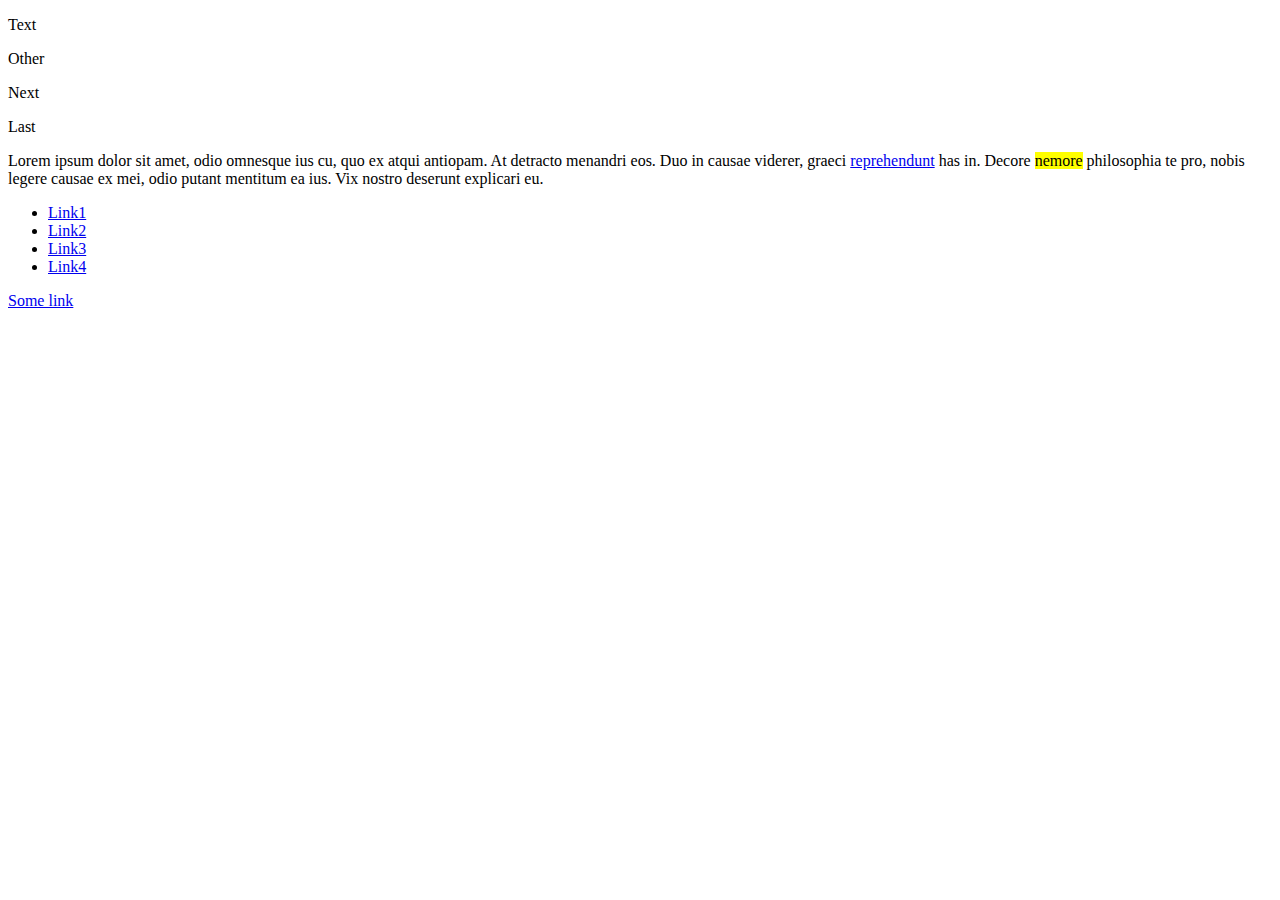
<file: h_w_3/index.html>
<!DOCTYPE html>
<html lang="en">
<head>
    <meta charset="UTF-8">
    <title>Home work 3</title>
</head>
<body>
    <div>
        <p>Text</p>

        <p>Other</p>

        <p>Next</p>

        <p>Last</p>
    </div>
    <div></div>
    <div></div>
    <div>
        <article>
            <p>Lorem ipsum dolor sit amet, odio omnesque ius cu, quo ex atqui antiopam. At detracto menandri eos.
                Duo in causae viderer, graeci <a href="#">reprehendunt</a> has in. Decore <mark>nemore</mark>
                philosophia te pro, nobis legere causae ex mei, odio putant mentitum ea ius. Vix nostro deserunt explicari
                eu.</p>
        </article>
    </div>
    <ul>
        <li><a href="#">Link1</a></li>
        <li><a href="#">Link2</a></li>
        <li><a href="#">Link3</a></li>
        <li><a href="#">Link4</a></li>
    </ul><span></span>
    <a href="#">Some link</a>
<script src="app.js"></script>
</body>
</html>
</file>
